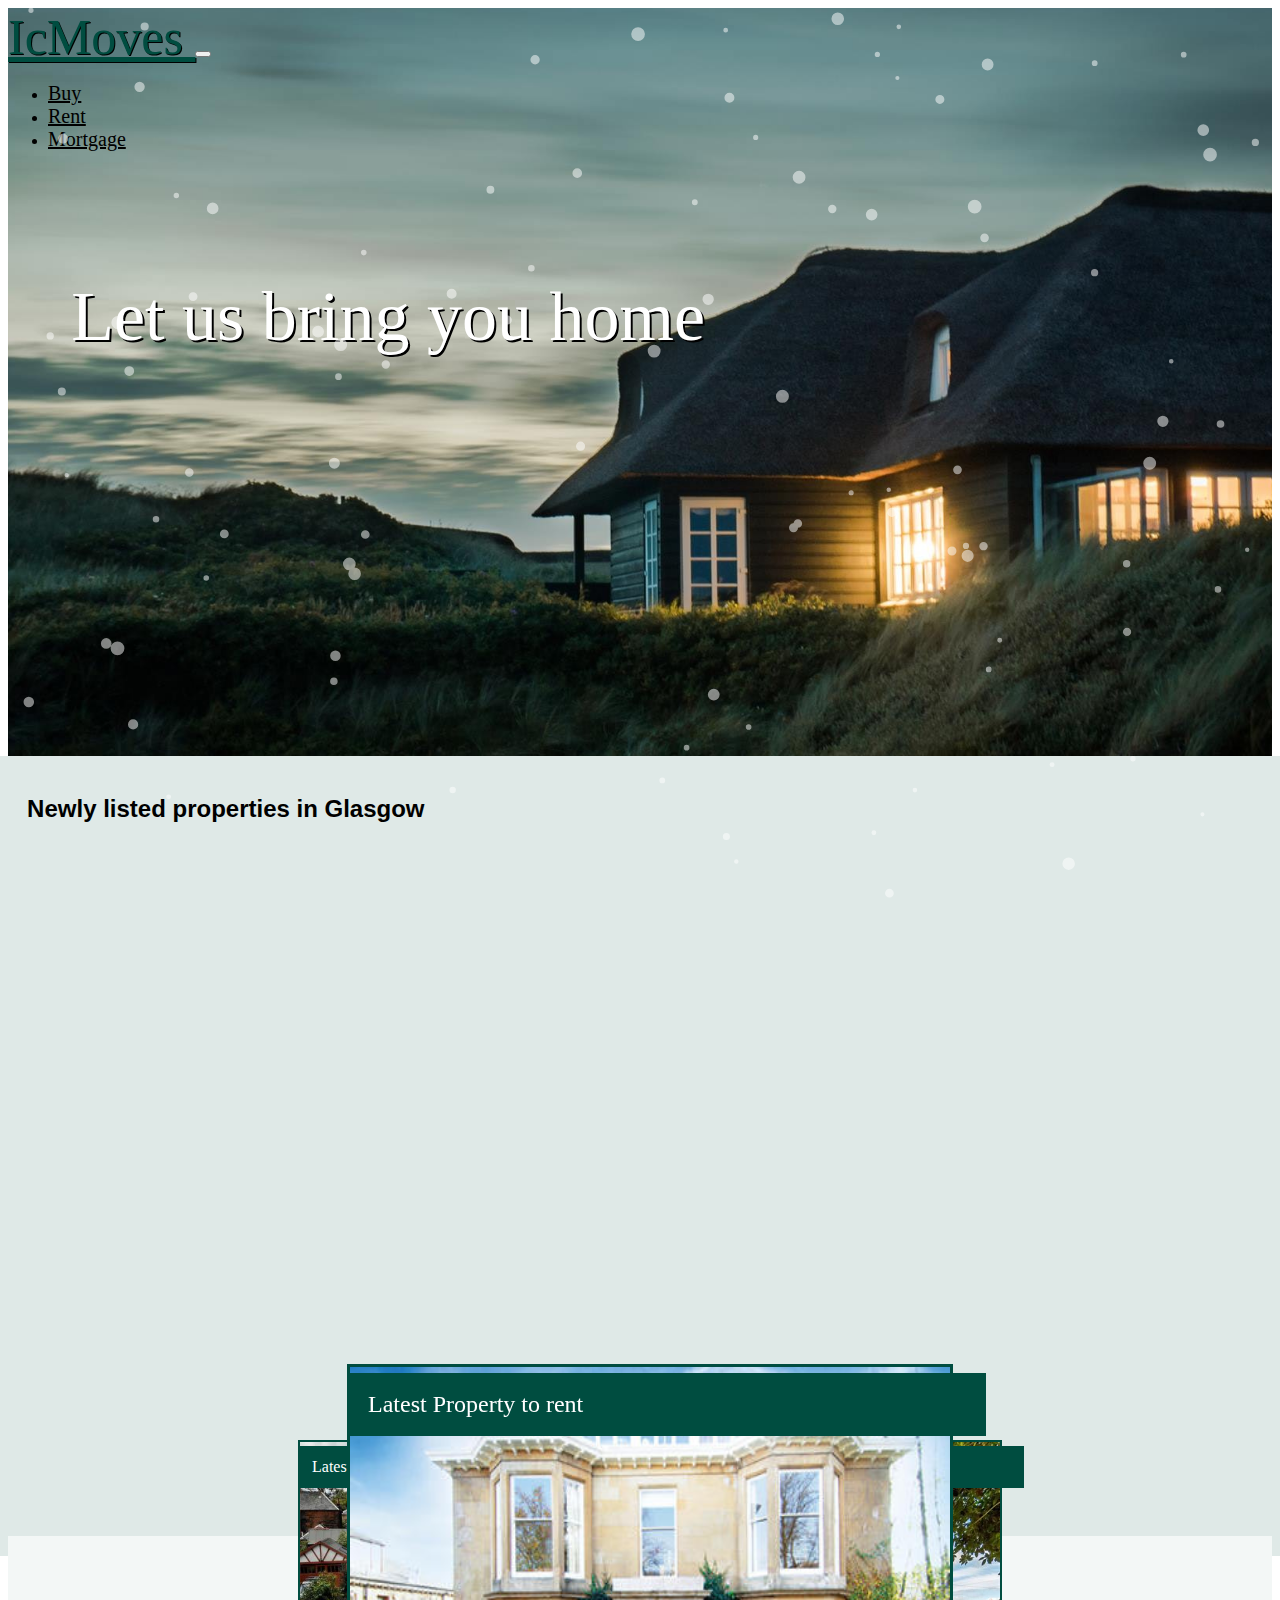
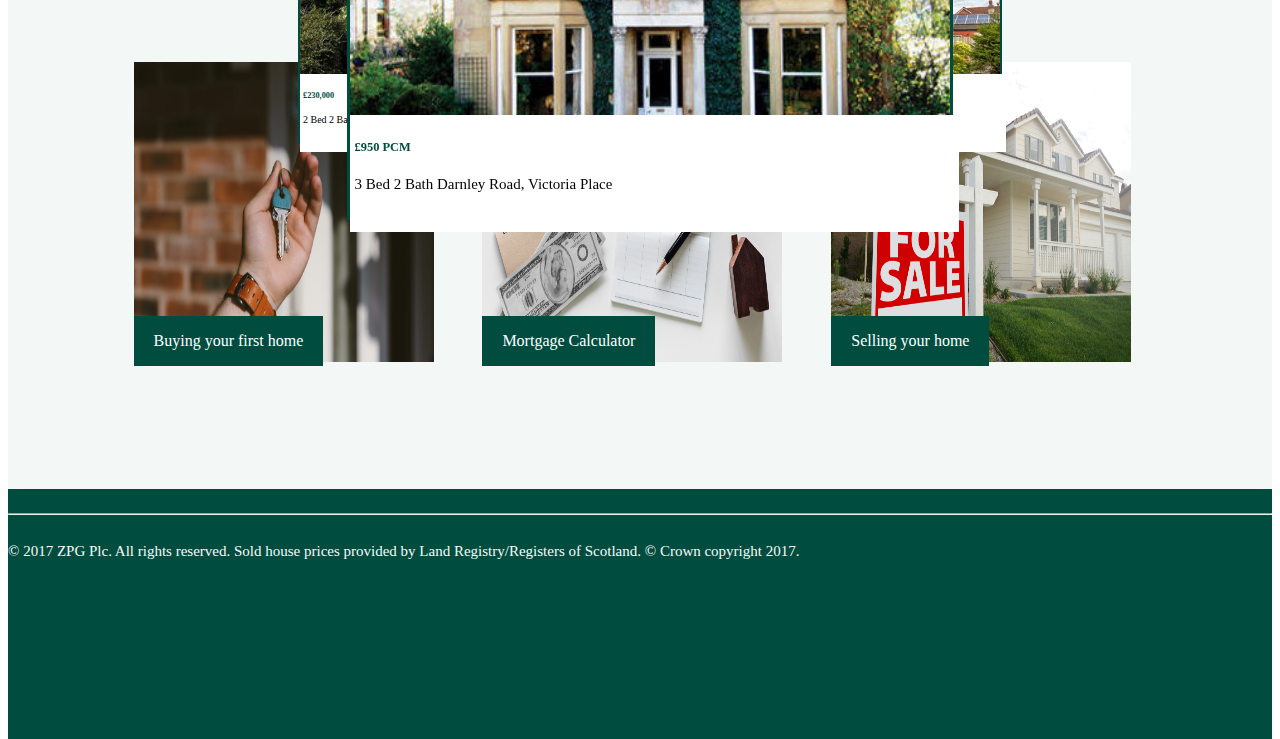
<file: index.html>
<!DOCTYPE html>
<html lang="en">
<head>
    <meta charset="UTF-8">
    <title>IC Moves Home</title>

    <script src="snow.js"></script>
    <link rel="stylesheet" href="https://use.fontawesome.com/releases/v5.3.1/css/all.css" integrity="sha384-mzrmE5qonljUremFsqc01SB46JvROS7bZs3IO2EmfFsd15uHvIt+Y8vEf7N7fWAU" crossorigin="anonymous">
    <link rel="stylesheet" href="https://stackpath.bootstrapcdn.com/bootstrap/4.1.3/css/bootstrap.min.css" integrity="sha384-MCw98/SFnGE8fJT3GXwEOngsV7Zt27NXFoaoApmYm81iuXoPkFOJwJ8ERdknLPMO" crossorigin="anonymous">
    <link rel="stylesheet" type="text/css" href="index.css">

    <script type="text/javascript" src="http://ajax.googleapis.com/ajax/libs/jquery/2.1.3/jquery.min.js"></script>

</head>
<body>
<main>

<div class="bg">
    <canvas id="sky"></canvas>


    <nav class="navbar navbar-expand-lg">

        <a class="navbar-brand" href="index.html">  IcMoves </a>

        <button class="navbar-toggler" onclick="searchProps()" type="button" data-toggle="collapse" data-target="#navbarNav" aria-controls="navbarNav" aria-expanded="false" aria-label="Toggle navigation">
            <span class="navbar-toggler-icon"></span>
        </button>

        <div class="collapse navbar-collapse" id="navbarNav">

            <ul class="navbar-nav ml-auto">

                <li class="nav-item">
                    <a class="nav-link" href="search.html">Buy</a>
                </li>
                <li class="nav-item">
                    <a class="nav-link" href="search.html">Rent</a>
                </li>

                <li class="nav-item">
                    <a class="nav-link" href="calculator.html">Mortgage</a>



            </ul>
        </div>
    </nav>
<div class="main">
    <div class="moto">

 <p>Let us bring you home </p>

    </div>

</div>

</div>

    <div class="main2">

        <h2>Newly listed properties in Glasgow</h2>

<div id="pre">
    <i class="fas fa-chevron-left fa-3x"></i>
</div>
        <div id="Main_slide">

            <div id="side1" >
                <a href="https://www.zoopla.co.uk/for-sale/details/49666157">
                    <img src="images/house1.GIF" height="100%" width="100%"/>

            <div id="top-info">
                    Latest Property to rent
                </div>

                <div id="botton-info">
                 <h5>£950 PCM</h5>
                    <p>  3 Bed 2 Bath
                    Darnley Road, Victoria Place </p>
                </div>

                </a>
            </div>


            <div id="side2">
               <a href="https://www.zoopla.co.uk/to-rent/details/49665864">
                   <img src="images/house2.GIF" height="100%" width="100%"/>
                <div id="top-info3">
                    Latest Property to buy

                </div>
                <div id="botton-info2">
                    <h5>£230,000</h5>
                    <p>  2 Bed 2 Bath
                        Dunder Road, Crookston </p>
                </div>
               </a>
            </div>


            <div id="side3">
              <a href="https://www.zoopla.co.uk/new-homes/details/49659188">  <img src="images/house3.GIF" height="100%" width="100%"/>
                <div id="top-info3">
                   Under offer

                </div>
                <div id="botton-info2">
                    <h5>£450,000</h5>
                    <p>  4 Bed 3 Bath
                        Enstail Crecent, Shawlands </p>
                </div>
              </a>
            </div>


        </div>
            <div id="nex">
                <i class="fas fa-chevron-right fa-3x"></i>
        </div>

    </div>

<div id="main3">

    <div id="wrap">
        <div id="card1">
            <a href="https://www.moneysupermarket.com/mortgages/first-time-buyers/">
            <img src="images/keys.jpeg" height="100%" width="100%" />
            <div class="textbloc1"> <p>Buying your first home</p></div>
            </a>
        </div>

        <div id="card2">
            <a href="calculator.html">
            <img src="images/bankacc.jpg" height="100%" width="100%"/>
            <div class="textbloc2"> <p>Mortgage Calculator</p></div>
            </a>
        </div>

        <div id="card3">
            <a href="https://www.moneysupermarket.com/money-made-easy/top-five-tips-to-sell-my-house/">
            <img src="images/selling.jpeg" height="100%" width="100%"/>
           <div class="textbloc3"> <p>Selling your home</p></div>

        </a>
    </div>

</div>

    <script>


        $(document).ready(function(){
            flag=1;
            $("#nex").click(function(){
                if(flag==0)
                {
                    $("#side1").css("z-index","999");
                    $("#side2").css("z-index","9");
                    $("#side3").css("z-index","9");
                    $("#side1").css("transform","translateX(0px) scale(1.5)");
                    $("#side2").css("transform","translateX(-150px) scale(1)");
                    $("#side3").css("transform","translateX(150px)");
                    flag=1;
                }
                else if(flag==1)
                {
                    $("#side3").css("z-index","999");
                    $("#side2").css("z-index","9");
                    $("#side1").css("z-index","9");
                    $("#side3").css("transform","translateX(0px) scale(1.5)");
                    $("#side1").css("transform","translateX(-150px) scale(1)");
                    $("#side2").css("transform","translateX(150px)");
                    flag=2;
                }
                else if(flag==2)
                {
                    $("#side2").css("z-index","999");
                    $("#side3").css("z-index","9");
                    $("#side1").css("z-index","9");
                    $("#side2").css("transform","translateX(0px) scale(1.5)");
                    $("#side3").css("transform","translateX(-150px) scale(1)");
                    $("#side1").css("transform","translateX(150px)");
                    flag=0;
                }
            });
            $("#pre").click(function() {
                if (flag == 0) {
                    $("#side3").css("z-index", "999");
                    $("#side2").css("z-index", "9");
                    $("#side1").css("z-index", "9");
                    $("#side3").css("transform", "translateX(0px) scale(1.5)");
                    $("#side1").css("transform", "translateX(-150px) scale(1)");
                    $("#side2").css("transform", "translateX(150px)");
                    flag = 2;
                }
                else if (flag == 1) {
                    $("#side2").css("z-index", "999");
                    $("#side3").css("z-index", "9");
                    $("#side1").css("z-index", "9");
                    $("#side2").css("transform", "translateX(0px) scale(1.5)");
                    $("#side3").css("transform", "translateX(-150px) scale(1)");
                    $("#side1").css("transform", "translateX(150px)");
                    flag = 0;
                }
                else if (flag == 2) {
                    $("#side1").css("z-index", "999");
                    $("#side2").css("z-index", "9");
                    $("#side3").css("z-index", "9");
                    $("#side1").css("transform", "translateX(0px) scale(1.5)");
                    $("#side2").css("transform", "translateX(-150px) scale(1)");
                    $("#side3").css("transform", "translateX(150px)");
                    flag = 1;
                }
        });
        });
    </script>

    <div id="footer">

        <i class="fab fa-facebook fa-lg"></i> <i class="fab fa-twitter fa-lg"></i>
        <i class="fab fa-instagram fa-lg"></i> <i class="fab fa-linkedin fa-lg"></i>
        <i class="fab fa-youtube fa-lg"></i>

        <hr>
        <p>  © 2017 ZPG Plc. All rights reserved. Sold house prices provided by Land Registry/Registers of Scotland. © Crown copyright 2017.
        </p>
    </div>
</div>
</main>

<script src="https://code.jquery.com/jquery-3.3.1.slim.min.js" integrity="sha384-q8i/X+965DzO0rT7abK41JStQIAqVgRVzpbzo5smXKp4YfRvH+8abtTE1Pi6jizo" crossorigin="anonymous"></script>
<script src="https://cdnjs.cloudflare.com/ajax/libs/popper.js/1.14.3/umd/popper.min.js" integrity="sha384-ZMP7rVo3mIykV+2+9J3UJ46jBk0WLaUAdn689aCwoqbBJiSnjAK/l8WvCWPIPm49" crossorigin="anonymous"></script>
<script src="https://stackpath.bootstrapcdn.com/bootstrap/4.1.3/js/bootstrap.min.js" integrity="sha384-ChfqqxuZUCnJSK3+MXmPNIyE6ZbWh2IMqE241rYiqJxyMiZ6OW/JmZQ5stwEULTy" crossorigin="anonymous"></script>


</body>
</file>
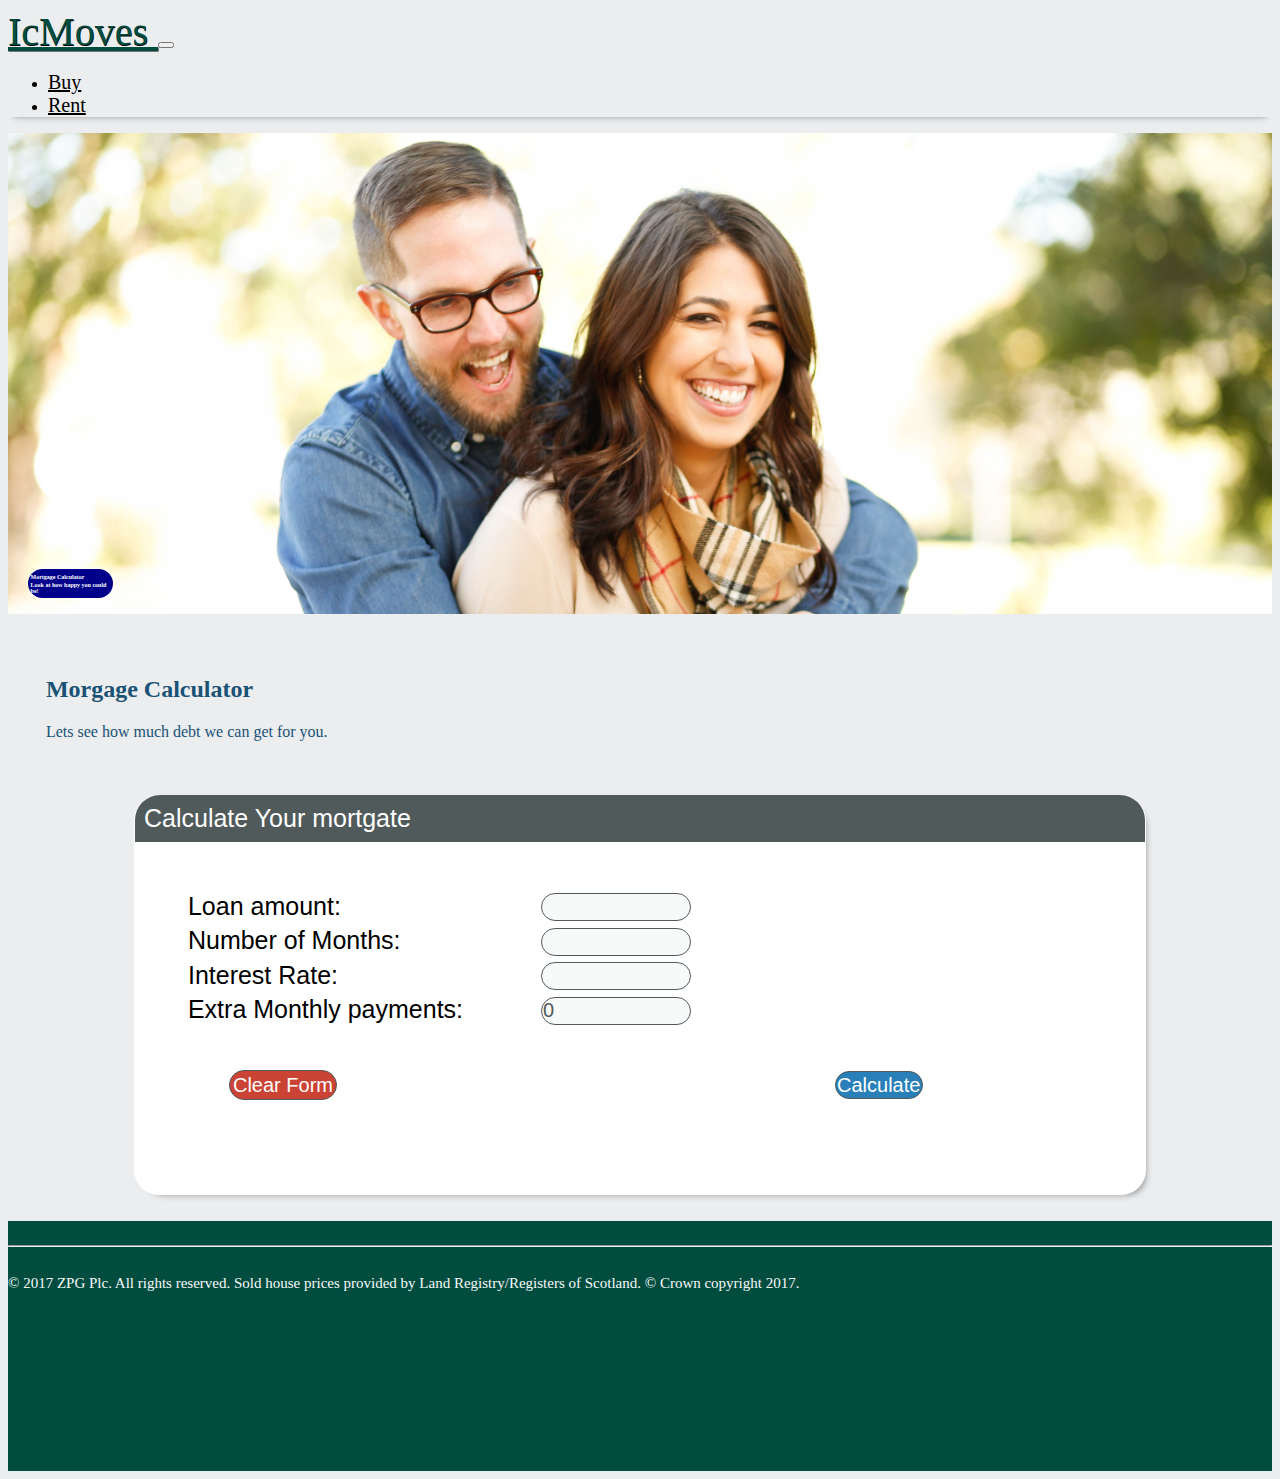
<file: calculator.html>
<!DOCTYPE html>
<html lang="en">
<head>
    <meta charset="UTF-8">
    <title>Home</title>

    <link rel="stylesheet" href="https://use.fontawesome.com/releases/v5.3.1/css/all.css" integrity="sha384-mzrmE5qonljUremFsqc01SB46JvROS7bZs3IO2EmfFsd15uHvIt+Y8vEf7N7fWAU" crossorigin="anonymous">
    <link rel="stylesheet" href="https://stackpath.bootstrapcdn.com/bootstrap/4.1.3/css/bootstrap.min.css" integrity="sha384-MCw98/SFnGE8fJT3GXwEOngsV7Zt27NXFoaoApmYm81iuXoPkFOJwJ8ERdknLPMO" crossorigin="anonymous">

    <script type="text/javascript" src="Calc.js" ></script>
    <script src="https://ajax.googleapis.com/ajax/libs/jquery/3.3.1/jquery.min.js"></script>

<link href="Calc.css" rel="stylesheet" type="text/css">


</head>
<body>
<main>


<nav class="navbar navbar-expand-lg">

    <a class="navbar-brand" href="index.html">  IcMoves </a>
    <button class="navbar-toggler" onclick="searchProps()" type="button" data-toggle="collapse" data-target="#navbarNav" aria-controls="navbarNav" aria-expanded="false" aria-label="Toggle navigation">
        <span class="navbar-toggler-icon"></span>
    </button>

    <div class="collapse navbar-collapse" id="navbarNav">

        <ul class="navbar-nav ml-auto">

            <li class="nav-item">
                <a class="nav-link" href="search.html">Buy</a>
            </li>
            <li class="nav-item">
                <a class="nav-link" href="search.html">Rent</a>
            </li>





        </ul>
    </div>
</nav>

    <div class="pic">


<img src="images/adult-beautiful-girl-blur-254069%20(1).jpg">

    <div class="motto">
        <div class="motto-txt">
        <h4>Mortgage Calculator</h4>
        <h1> Look at how happy you could be!</h1>
        </div>
    </div>
    </div>

<div id="wrapper">

<div id="wrap-txt">
    <h2> Morgage Calculator</h2>
<p> Lets see how much debt we can get for you.</p>
</div>

    <div id="container">
    <div id="loan_src">

        <form name="loan_form">
            <div id="form-head">
                Calculate Your mortgate
            </div>

            <table>
                <tr>
                    <td><i class="fas fa-calculator"></i> Loan amount:</td>
                    <td><input type="text" name="loan_amt" title="loan_amt" size="10"></td>
                </tr>

                <tr>
                    <td><i class="fas fa-calendar-alt"></i> Number of Months:</td>
                    <td><input type="text" name="months" title="months" size="10"></td>
                </tr>

                <tr>
                    <td><i class="fas fa-hand-holding-usd"></i> Interest Rate:</td>
                    <td><input type="text" name="rate" title="rate" size="10"></td>
                </tr>

                <tr>
                    <td><i class="fas fa-sort-amount-up"></i> Extra Monthly payments:</td>
                    <td><input type="text" name="extra" title="extra" value="0" size="10"></td>
                </tr>

                <tr>
                    <td><input type="button"  id="hide" onclick="startOver()" value="Clear Form" ></td>
                    <td><input type="button" id="show" onclick="validate()" value="Calculate"></td>
                </tr>
            </table>

        </form>
    </div> <!-- loan form -->

    <div id="loan_info">


    </div> <!-- loan info -->



</div><!-- container -->


</div> <!-- wrapepr-->

    <div id="footer">

        <i class="fab fa-facebook fa-lg"></i> <i class="fab fa-twitter fa-lg"></i>
        <i class="fab fa-instagram fa-lg"></i> <i class="fab fa-linkedin fa-lg"></i>
        <i class="fab fa-youtube fa-lg"></i>

        <hr>
        <p>  © 2017 ZPG Plc. All rights reserved. Sold house prices provided by Land Registry/Registers of Scotland. © Crown copyright 2017.
        </p>
    </div>
    </div>

</main>
<script src="https://code.jquery.com/jquery-3.3.1.slim.min.js" integrity="sha384-q8i/X+965DzO0rT7abK41JStQIAqVgRVzpbzo5smXKp4YfRvH+8abtTE1Pi6jizo" crossorigin="anonymous"></script>
<script src="https://cdnjs.cloudflare.com/ajax/libs/popper.js/1.14.3/umd/popper.min.js" integrity="sha384-ZMP7rVo3mIykV+2+9J3UJ46jBk0WLaUAdn689aCwoqbBJiSnjAK/l8WvCWPIPm49" crossorigin="anonymous"></script>
<script src="https://stackpath.bootstrapcdn.com/bootstrap/4.1.3/js/bootstrap.min.js" integrity="sha384-ChfqqxuZUCnJSK3+MXmPNIyE6ZbWh2IMqE241rYiqJxyMiZ6OW/JmZQ5stwEULTy" crossorigin="anonymous"></script>

</body>
</html>
</file>
<file: index.css>
html{

    overflow-x: hidden;
}

.bg {
    /* The image used */
    background-image: url("images/architecture-bungalow-chimney-731082.jpg");


  min-height: 800px;
    background-attachment: fixed;
    background-position: center;
    background-repeat: no-repeat;
    background-size: cover;
    margin: 0}


canvas{
    position:absolute;
    opacity: 0.5; ;

}

.navbar-brand{

    font-family: "Times New Roman", serif;
    font-size: 50px;
    color: #004d40;
    text-shadow: 0.5px 0.5px black;
}

.navbar-brand:hover{ color: black}

.navbar-toggler-icon{ border-color: #004d40}

.nav-link{

    font-size: 20px;
    color: black;
    margin-right: 100px;

}

.nav-link:hover {
    color: #004d40;
}

.navbar-brand{

       font-family: "Times New Roman", serif;
        font-size: 50px;
    color: #004d40;
    text-shadow: 1px 1px black;


   }

.moto {
    color: white;
    margin-top: 10%;
    margin-left: 5%;
    font-size: 70px;
    text-shadow: 2px 2px black;
}

.fas{

    color: #004d40;
}

.main2{

    margin: -20px;
    height: 800px;
    background-color: #DFE9E7;

}

#Main_slide{

    position: absolute;
    top: 160%;
    left: 35%;
}

h2{
font-family: Arial;

    padding: 3%;
    margin-top: -4%;
}

#top-info{

    background-color: #004d40;
    color: white;
    margin-top: -75%;
    width: 100%;
    padding: 3%;
    position: absolute;

}

#top-info3{

    background-color: #004d40;
    color: white;
    margin-top: -75%;
    padding: 3%;
    width: 100%;
    position: absolute;

}

#botton-info{

    background-color: white;
    color: black;

    margin-top: -18%;
    width: 100%;
    height: 24%;
    position: absolute;
    font-size: 10px;
    padding: 3px;
}

#botton-info2{

    background-color: white;
    color: black;

    margin-top: -18%;
    width: 100%;
    height: 24%;
    position: absolute;
    font-size: 10px;
    padding: 3px;

}
h5{color: #004d40}

#side1{
    height: 300px;
    width: 400px;
    position: absolute;
    transform: translate(0px) scale(1.5);
    z-index: 99;
    border: 2px solid #004D40;
    transition: all .5s;
}

#side2{
    height: 300px;
    width: 400px;
    position: absolute;
    transform: translate(-150px);
    z-index: 9;
    border: 2px solid #004D40;
    transition: all .5s;
}

#side3{
    height: 300px;
    width: 400px;
    position: absolute;
    transform: translate(150px);
    z-index: 9;
    border: 2px solid #004D40;
    transition: all .5s;
}

#pre{

    font-size: 15px;
    color: #004D40;
    text-align: center;
    line-height: 30px;
    position: absolute;
    top: 180%;
    left: 10%;
}

#pre:hover{
    cursor: pointer;
}

#nex {

    font-size: 15px;
    color: #004D40;
    text-align: center;
    line-height: 30px;
    position: absolute;
    left: 89%;
    top: 180%;

}

#nex:hover{
    cursor: pointer;
}

#main3{
        height: 600px;
        background-color: #F3F7F6;

    }

#wrap{
    padding-top: 10% ;
    padding-bottom: 10%;
    margin-left: 8%;
    display: grid;
    grid-template-columns: 30% 30% 30%;
    justify-items: center;
    position: relative;

}

#card1{
    width: 300px;
    height: 300px;
}
.textbloc1{
    position: absolute;
    background-color: #004d40;
    color: white;
    margin-top: -50px;
    padding-left: 20px;
    padding-right: 20px;
}
#card1:hover{
    box-shadow: 0 0 15px rgba(33,33,33,.2);
    cursor: pointer;
    width: 305px;
    height: 305px;

}

#card2{
    width: 300px;
    height: 300px;
}
.textbloc2{
    position: absolute;
    background-color: #004d40;
    color: white;
    margin-top: -50px;
    padding-left: 20px;
    padding-right: 20px;
}
#card2:hover{
    box-shadow: 0 0 15px rgba(33,33,33,.2);
    cursor: pointer;
    width: 305px;
    height: 305px;
}

#card3{
    width: 300px;
    height: 300px;
}
.textbloc3{
    position: absolute;
    background-color: #004d40;
    color: white;
    margin-top: -50px;
    padding-left: 20px;
    padding-right: 20px;
}
#card3:hover{
    box-shadow: 0 0 15px rgba(33,33,33,.2);
    cursor: pointer;
    width: 305px;
    height: 305px;
}

#footer{

height: 250px;
    background-color: #004d40;
    color: #F8F9F9;
    font-size: 15px;
}

#footer .fab{

    padding: 5%;
}
#footer p{

    padding-top: 1%;

}

hr{
    color: black;
}



@media only screen and (max-width: 600px) {

    .moto {
        font-size: 300%;
    }

    h2 {
        font-size: 200%;
        margin-left: 3%;
    }

       #side1 {
           margin-left: -30%;
           margin-bottom: 10%;
        height: 250px;
        width: 300px;
        transform: none;

        position: relative;

        transition: none;
    }

    #side2 {
        margin-left: -30%;
        margin-bottom: 10%;
        height: 250px;
        width: 300px;
        transform: none;

        position: relative;

        transition: none;

    }

    #side3 {
        margin-left: -30%;
        margin-bottom: 10%;
        height: 250px;
        width: 300px;
        transform: none;


        position: relative;

        transition: none;
    }

    #nex{

        display: none;
    }

    #pre{
        display: none;
    }

    #wrap{

        display: grid;
        grid-template-rows: 100%;
        grid-template-columns: 30% 30% 30%;
    }

    .main2{

        height: 1000px;

    }

    #card1{ width: 100px; height: 100px}
    #card2{width: 100px; height: 100px}
    #card3{width: 100px; height: 100px}

    #card1:hover{width: 105px; height: 105px}
    #card2:hover{width: 105px; height: 105px}
    #card3:hover{width: 105px; height: 105px}

    .textbloc1{font-size: 60%; margin-top: -3%; width: 100px}
    .textbloc2{font-size: 60%; margin-top: -3%; width: 100px}
    .textbloc3{font-size: 60%; margin-top: -3%; width: 100px}

    .textbloc1:hover{ width: 105px}
    .textbloc2:hover{ width: 105px}
    .textbloc3:hover{ width: 105px}


    #footer{ font-size: 10px}
}
</file>
<file: Calc.css>
html{


    background-color: #EBEDEF;
}


.navbar{ box-shadow: 0 6px 6px -6px #999;
margin-bottom: 3px;
}
.navbar-brand{

    font-family: "Times New Roman", serif;
    font-size: 40px;
    color: #004d40;
    text-shadow: 0.5px 0.5px black;
}
.navbar-brand:hover{ color: black}
.navbar-toggler-icon{ color: black}

.nav-link{

    font-size: 20px;
    color: black;
    margin-right: 100px;

}
.nav-link:hover {
    color: #004d40;
}


img{

    height: auto;
    width: 100%;


    position: relative;


 }

.pic{ position: relative}
.motto{

    position: absolute;
   background-color: darkblue;
    color: white;

    bottom: 20px;
    left: 20px;

    border-radius: 25px;
    font-size: 9%;
}
.motto-txt{

    padding: 3%;

}

#wrapper{

    width: 100%;
    height: 150%;
    background-color: #EBEDEF;
    padding-bottom: 2%;
}
#container{

    width: 80%;
    height: 60%;

    margin-left: 10%;
    background-color: white;
    border-radius: 25px;
    box-shadow: 6px 6px 6px -6px #999;
}
#wrap-txt {

    color: #1A5276;
    padding: 3%;
}

form{

    padding: 5%;
    font-family: "Montserrat", "Helvetica Neue", Helvetica, Arial, sans-serif;
    font-size: 25px;
}
#form-head{

    background-color: #515A5A;
    color: white;
    margin-top: -5.5%;
    margin-left: -5.5%;
    margin-right: -5.5%;

    border-top-right-radius: 25px;
    border-top-left-radius: 25px;
    padding: 1%;


}
form table{
    margin-top: 5%}
#hide{

    background-color: #CB4335;
    color: white;
    border-radius: 15px;
    font-size: 20px;
    margin: 15%;

}
#show   {
    background-color: #2980B9;
    color: white;
    border-radius: 15px;
    font-size: 20px;
    margin: 15%;
    margin-left: 250%;
}
#show:hover{
    background-color: #1A5276 ;
}
#hide:hover{
    background-color: #7B241C;
}
form input{

    border-radius: 15px;
    background-color: #F8F9F9;
    border: solid 1px #515A5A;
    color: #515A5A;
    padding: 1%;
    margin-left: 50%;

    font-size: 20px;
}
form  .fas{

    color: #1A5276;
    font-size: 20px;
}



#loan_info {

    font-family: "Montserrat", "Helvetica Neue", Helvetica, Arial, sans-serif;
}
#loan_info table {

    margin-top: 5%;
    align-content: center;
    width: 100%;

    border-radius: 25px;
    background-color: white;
}
#loan_info td{

    padding: 1%;
    text-align: left;
    font-size: 25px;

}

#footer{

    height: 250px;
    background-color: #004d40;
    color: #F8F9F9;
    font-size: 15px;
}

#footer .fab{

    padding: 5%;
}
#footer p{

    padding-top: 1%;

}




@media only screen and (max-width: 900px) {

    html{
        max-height: 300px;
    }
    .motto-txt {
        padding: 2px;
               font-size: 5px}
    .motto-txt h1{font-size: 10Spx; }
    .motto-txt h4 {font-size:   20px;}
    .motto {
        border-radius: 5px;
        bottom: 5px;
        left: 20px;
    }

    form input{
        font-size: 12px }
    form{
        font-size: 12px}
    #container{
        border-radius: 5px}
    #form-head {
        border-top-right-radius: 5px;
        border-top-left-radius: 5px;
    }
    #form .fas{
        font-size: 5px}
    #show{font-size: 10px;
          margin-left: 50%;}
    #hide{
        font-size: 10px}
    #loan_info td{
        font-size: 12px}
}
</file>
